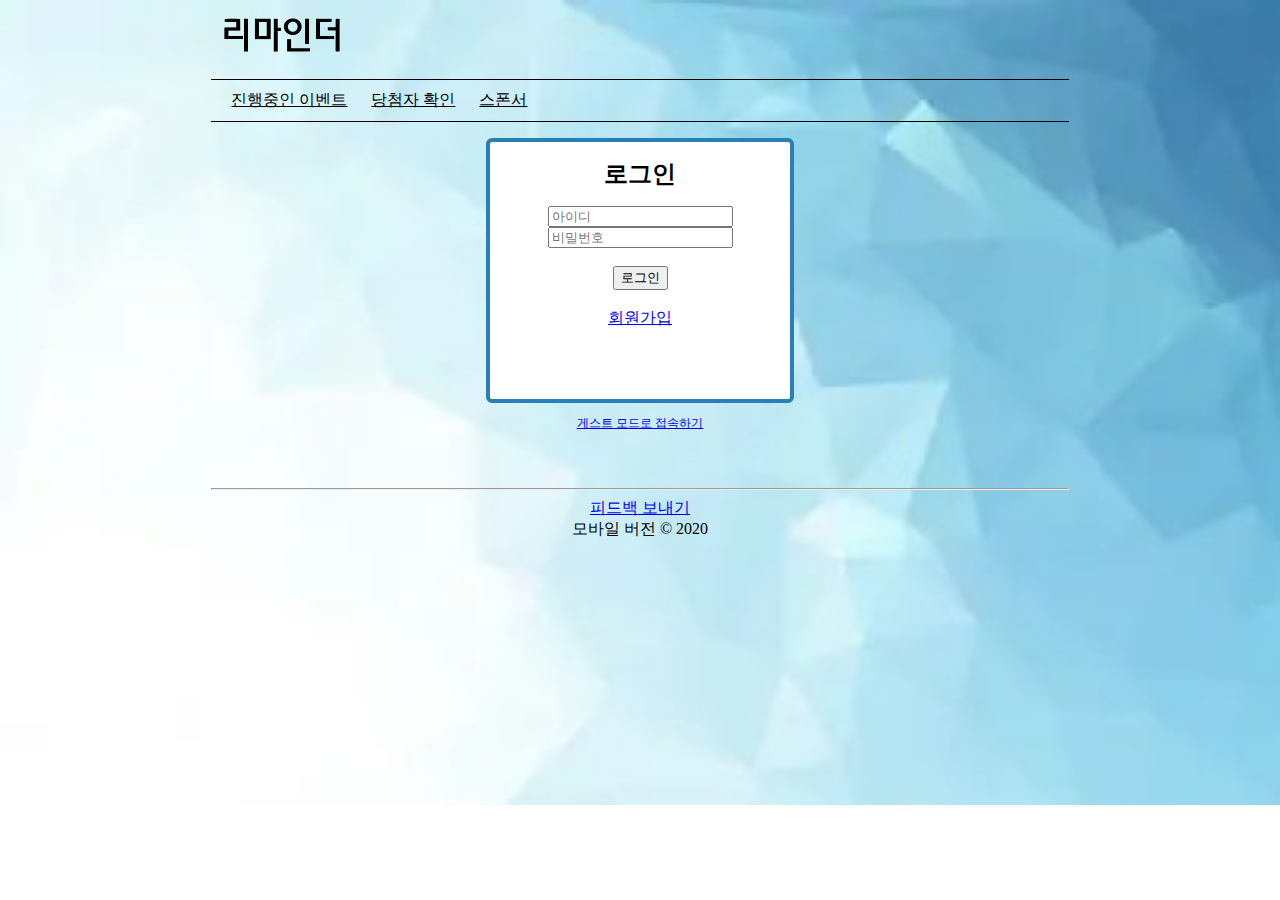
<file: index.html>
<!DOCTYPE html>
<html>
<head>
	<link rel="stylesheet" href="style.css">
	<meta charset="utf-8">
	<title>리마인더</title>
</head>
<body>
	<div class="mainMargin">
		
	</div>
	<div class="main">
		<head>
			<a href="index.html"><img src="images/reminder.png" alt="image"></a>
			<ul class="topBar">
				<li>
					<a href="menu1.html">진행중인 이벤트</a>
				</li>
				<li>
					<a href="menu2.html">당첨자 확인</a>
				</li>
				<li>
					<a href="menu3.html">스폰서</a>
				</li>
			</ul>
		</head>
		<main>
			<div class="loginFrame">
		        <form>
		            <div class="loginPanel">
		                <h1 style="font-size:1.5em; color:#525252/;">로그인</h1>
		                <input class="username" name="username" type="text" placeholder="아이디">
		                <input class="username" name="username" type="password" placeholder="비밀번호"><br><br>
		                <input type="button" value="로그인" onClick="location.href='error.html'">
		                <a href="error.html"><div class="button"><br>회원가입</div></a>
		            </div>
		        </form>
	        	<p style="font-size: 12px; text-decoration: none;"><a href="menu1.html">게스트 모드로 접속하기</a></p>
	    	</div>
	    </main>
		<footer>
			<hr>
			<a href="mailto:leejunseo@dimigo.hs.kr?subject=피드백" style="cursor: pointer;">피드백 보내기</a>
			<br><a onclick="alert('모바일 기기에서만 지원되는 기능입니다.');" style="cursor: pointer;">모바일 버전</a> © 2020
		</footer>
    </div>
    <div class="mainMargin">
			
	</div>
</body>
</html>
</file>
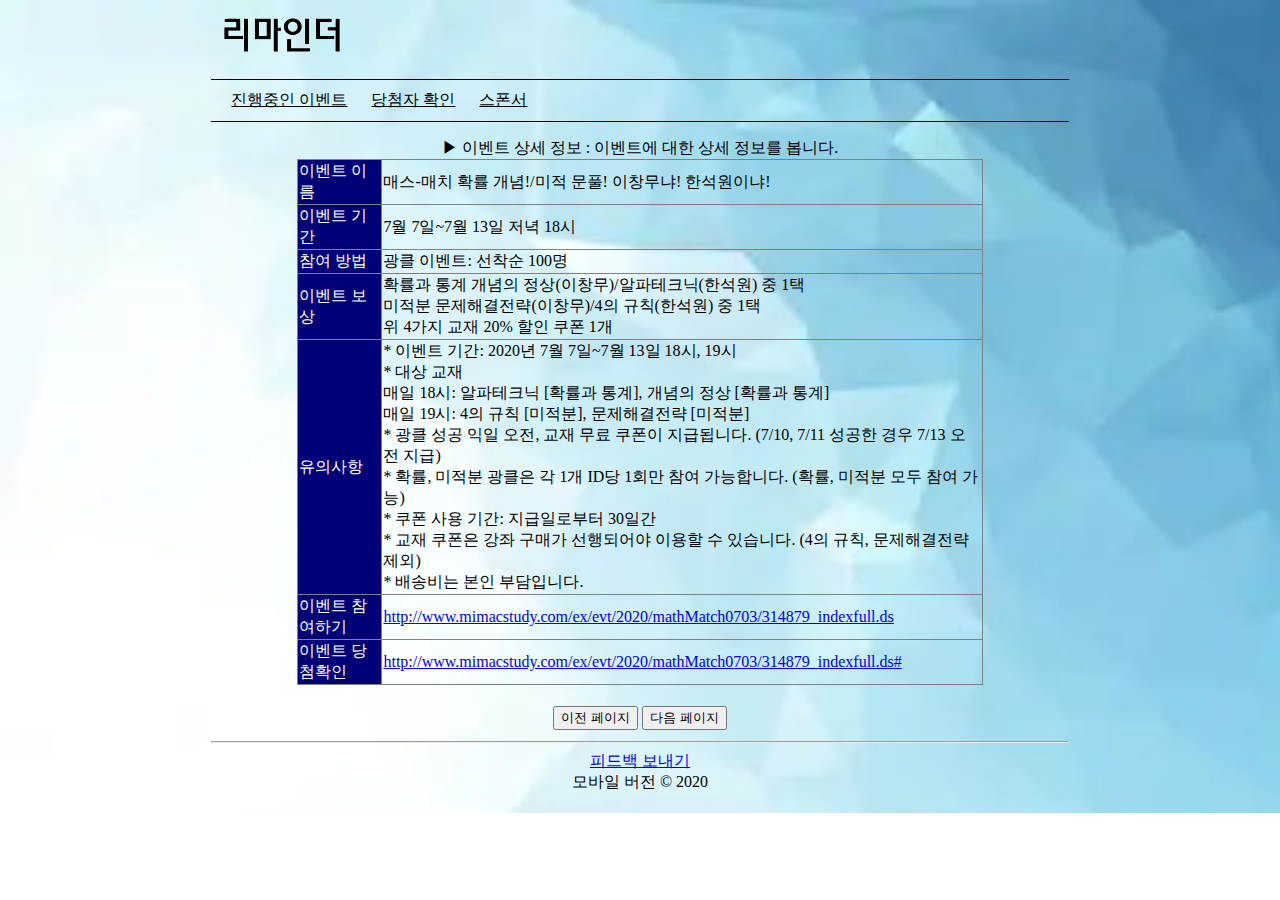
<file: event1.html>
<!DOCTYPE html>
<html>
<head>
	<link rel="stylesheet" href="style.css">
	<meta charset="utf-8">
	<title>리마인더</title>
</head>
<body>
	<div class="mainMargin">
		
	</div>
	<div class="main">
		<head>
			<a href="index.html"><img src="images/reminder.png" alt="image"></a>
			<ul class="topBar">
				<li>
					<a href="menu1.html">진행중인 이벤트</a>
				</li>
				<li>
					<a href="menu2.html">당첨자 확인</a>
				</li>
				<li>
					<a href="menu3.html">스폰서</a>
				</li>
			</ul>
		</head>
		<main>
			<table class="eventTable" border="1" align="center" width="80%">
				<caption>▶ 이벤트 상세 정보 : 이벤트에 대한 상세 정보를 봅니다.</caption>
				<tr>
					<td style="background-color: #000077; color: white;">이벤트 이름</td>
					<td>매스-매치 확률 개념!/미적 문풀! 이창무냐! 한석원이냐!</td>
				</tr>
				<tr>
					<td style="background-color: #000077; color: white;">이벤트 기간</td>
					<td>7월 7일~7월 13일 저녁 18시</td>
				</tr>
				<tr>
					<td style="background-color: #000077; color: white;">참여 방법</td>
					<td>광클 이벤트: 선착순 100명</td>
				</tr>
				<tr>
					<td style="background-color: #000077; color: white;">이벤트 보상</td>
					<td>확률과 통계 개념의 정상(이창무)/알파테크닉(한석원) 중 1택<br>미적분 문제해결전략(이창무)/4의 규칙(한석원) 중 1택<br>위 4가지 교재 20% 할인 쿠폰 1개</td>
				</tr>
				<tr>
					<td style="background-color: #000077; color: white;">유의사항</td>
					<td>* 이벤트 기간: 2020년 7월 7일~7월 13일 18시, 19시<br>* 대상 교재<br>매일 18시: 알파테크닉 [확률과 통계], 개념의 정상 [확률과 통계]<br>매일 19시: 4의 규칙 [미적분], 문제해결전략 [미적분]<br>* 광클 성공 익일 오전, 교재 무료 쿠폰이 지급됩니다. (7/10, 7/11 성공한 경우 7/13 오전 지급)<br>* 확률, 미적분 광클은 각 1개 ID당 1회만 참여 가능합니다. (확률, 미적분 모두 참여 가능)<br>* 쿠폰 사용 기간: 지급일로부터 30일간<br>* 교재 쿠폰은 강좌 구매가 선행되어야 이용할 수 있습니다. (4의 규칙, 문제해결전략 제외)<br>* 배송비는 본인 부담입니다.</td>
				</tr>
				<tr>
					<td style="background-color: #000077; color: white;">이벤트 참여하기</td>
					<td><a href="http://www.mimacstudy.com/ex/evt/2020/mathMatch0703/314879_indexfull.ds">http://www.mimacstudy.com/ex/evt/2020/mathMatch0703/314879_indexfull.ds</a></td>
				</tr>
				<tr>
					<td style="background-color: #000077; color: white;">이벤트 당첨확인</td>
					<td><a href="http://www.mimacstudy.com/ex/evt/2020/mathMatch0703/314879_indexfull.ds#">http://www.mimacstudy.com/ex/evt/2020/mathMatch0703/314879_indexfull.ds#</a></td>
				</tr>
			</table>
			<br>
			<table align="center">
				<tr>
					<td><a href="menu1.html" style="text-align: center;"><input type="submit" value="이전 페이지"></a> <a href="menu1.html" style="text-align: center;"><input type="submit" value="다음 페이지"></a></td>
				</tr>
			</table>
	    </main>
		<footer>
			<hr>
			<a href="mailto:leejunseo@dimigo.hs.kr?subject=피드백" style="cursor: pointer;">피드백 보내기</a>
			<br><a onclick="alert('모바일 기기에서만 지원되는 기능입니다.');" style="cursor: pointer;">모바일 버전</a> © 2020
		</footer>
    </div>
    <div class="mainMargin">
			
	</div>
</body>
</html>
</file>
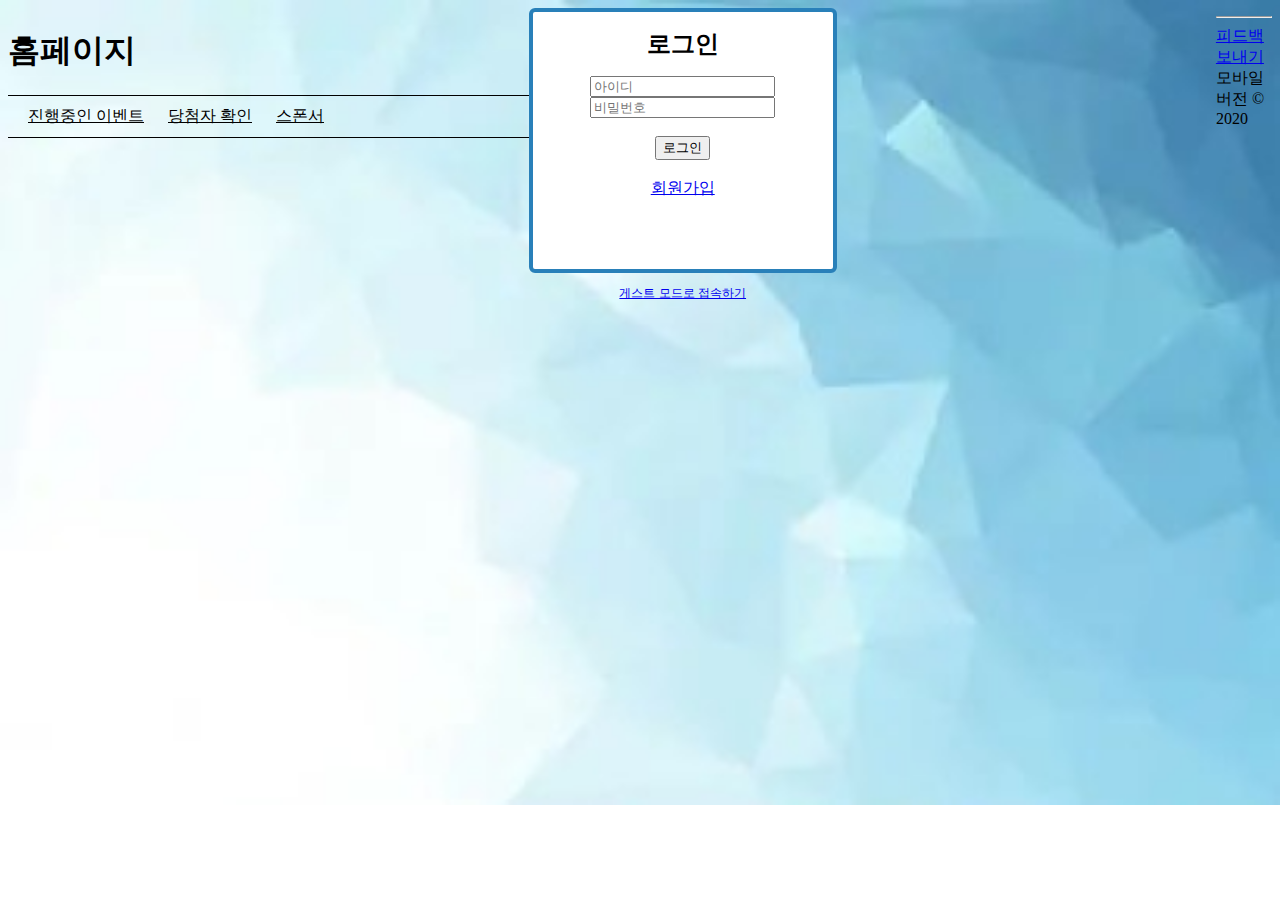
<file: main.html>
<!DOCTYPE html>
<html>
<head>
	<link rel="stylesheet" href="style.css">
	<meta charset="utf-8">
	<title></title>
</head>
<body>
	<nav class="main">
		<h1>홈페이지</h1>
		<ul class="topBar">
			<li>
				<a href="menu1.html">진행중인 이벤트</a>
			</li>
			<li>
				<a href="menu2.html">당첨자 확인</a>
			</li>
			<li>
				<a href="menu3.html">스폰서</a>
			</li>
		</ul>
	</nav>
	 <div class="loginFrame">
        <form>
            <div class="loginPanel">
                <h1 style="font-size:1.5em; color:#525252/;">로그인</h1>
                <input class="username" name="username" type="text" placeholder="아이디">
                <input class="username" name="username" type="password" placeholder="비밀번호"><br><br>
                <input type="button" value="로그인" onClick="location.href='error.html'">
                <a href="error.html"><div class="button"><br>회원가입</div></a>
            </div>
        </form>
        <p style="font-size: 12px; text-decoration: none;"><a href="menu1.html">게스트 모드로 접속하기</a></p>
    </div> 
	<div style="margin-left: 15%; margin-top: 0; background-color: white">
	</div>
	<div style="margin-right:15%; margin-top: 0; background-color: white">
	</div>
</body>
<div id="footer">
	<hr>
	<a href="mailto:leejunseo@dimigo.hs.kr?subject=feedback" style="cursor: pointer;">피드백 보내기</a>
	<br><a onclick="alert('모바일 기기에서만 지원되는 기능입니다.');" style="cursor: pointer;">모바일 버전</a> © 2020
</div>
</html>
</file>
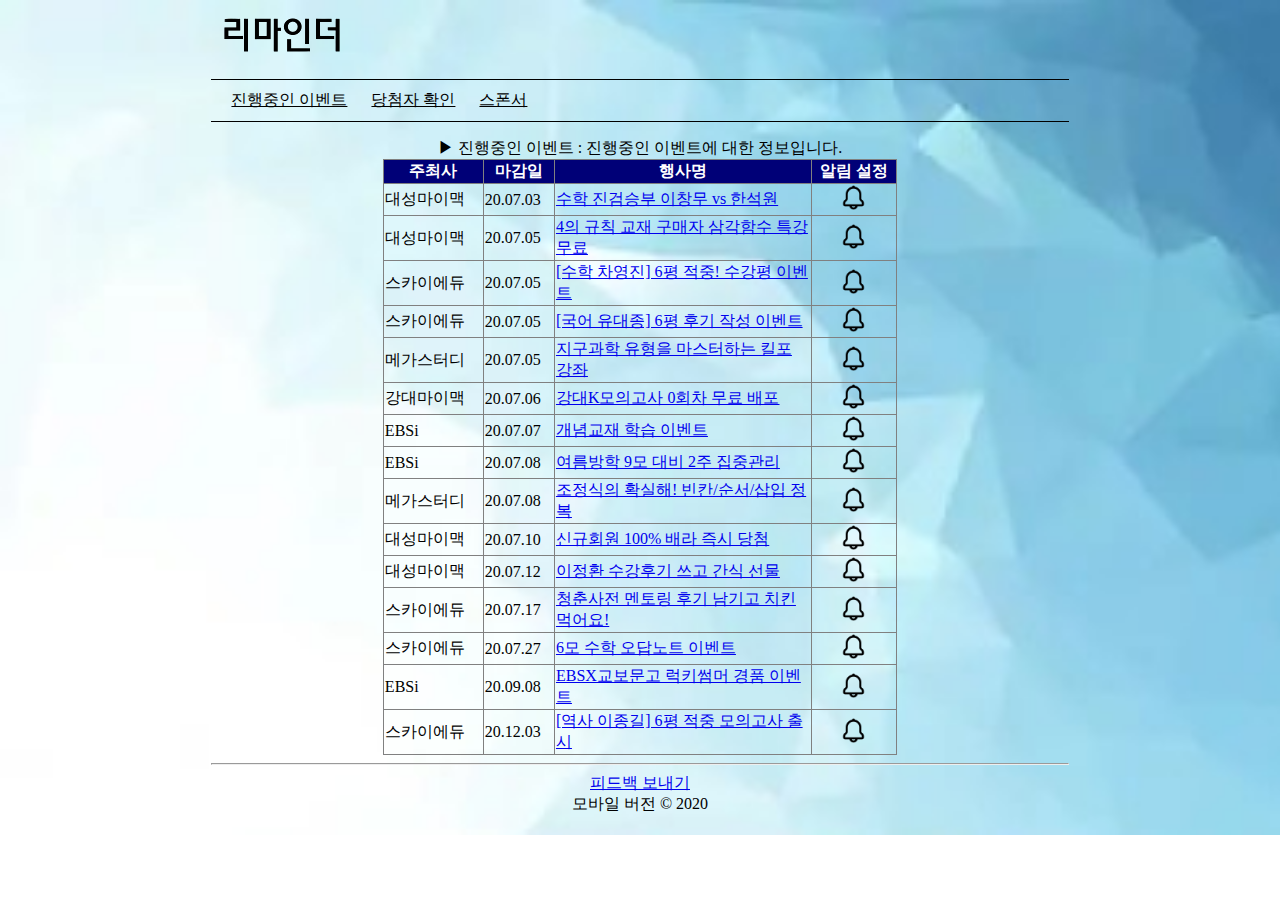
<file: menu1.html>
<!DOCTYPE html>
<html>
<head>
	<link rel="stylesheet" href="style.css">
	<meta charset="utf-8">
	<title>리마인더</title>
</head>
<body>
	<div class="mainMargin">
		
	</div>
	<div class="main">
		<head>
			<a href="index.html"><img src="images/reminder.png" alt="image"></a>
			<ul class="topBar">
				<li>
					<a href="menu1.html">진행중인 이벤트</a>
				</li>
				<li>
					<a href="menu2.html">당첨자 확인</a>
				</li>
				<li>
					<a href="menu3.html">스폰서</a>
				</li>
			</ul>
		</head>
		<main>
			<table class="eventTable" border="1" align="center" width="60%">
				<caption align="left">▶ 진행중인 이벤트 : 진행중인 이벤트에 대한 정보입니다.</caption>
				<tr>
					<th class="tableHead">주최사</th>
					<th class="tableHead">마감일</th>
					<th class="tableHead" style="width: 50%">행사명</th>
					<th class="tableHead">알림 설정</th>
				</tr>
				<tr>
					<td>대성마이맥</td>
					<td>20.07.03</td>
					<td><a href="event1.html">수학 진검승부 이창무 vs 한석원</a></td>
					<td style="text-align: center"><a onclick="alert('현재 웹브라우저에서는 지원되지 않는 기능입니다.');" style="cursor: pointer;"><img src="images/bell.png" alt="image" width="25" height="25"></a></td>
				</tr>
				<tr>
					<td>대성마이맥</td>
					<td>20.07.05</td>
					<td><a href="event1.html">4의 규칙 교재 구매자 삼각함수 특강 무료</a></td>
					<td style="text-align: center"><a onclick="alert('현재 웹브라우저에서는 지원되지 않는 기능입니다.');" style="cursor: pointer;"><img src="images/bell.png" alt="image" width="25" height="25"></a></td>
				</tr>
				<tr>
					<td>스카이에듀</td>
					<td>20.07.05</td>
					<td><a href="event1.html">[수학 차영진] 6평 적중! 수강평 이벤트</a></td>
					<td style="text-align: center"><a onclick="alert('현재 웹브라우저에서는 지원되지 않는 기능입니다.');" style="cursor: pointer;"><img src="images/bell.png" alt="image" width="25" height="25"></a></td>
				</tr>
				<tr>
					<td>스카이에듀</td>
					<td>20.07.05</td>
					<td><a href="event1.html">[국어 유대종] 6평 후기 작성 이벤트</a></td>
					<td style="text-align: center"><a onclick="alert('현재 웹브라우저에서는 지원되지 않는 기능입니다.');" style="cursor: pointer;"><img src="images/bell.png" alt="image" width="25" height="25"></a></td>
				</tr>
				<tr>
					<td>메가스터디</td>
					<td>20.07.05</td>
					<td><a href="event1.html">지구과학 유형을 마스터하는 킬포 강좌</a></td>
					<td style="text-align: center"><a onclick="alert('현재 웹브라우저에서는 지원되지 않는 기능입니다.');" style="cursor: pointer;"><img src="images/bell.png" alt="image" width="25" height="25"></a></td>
				</tr>
				<tr>
					<td>강대마이맥</td>
					<td>20.07.06</td>
					<td><a href="event1.html">강대K모의고사 0회차 무료 배포</a></td>
					<td style="text-align: center"><a onclick="alert('현재 웹브라우저에서는 지원되지 않는 기능입니다.');" style="cursor: pointer;"><img src="images/bell.png" alt="image" width="25" height="25"></a></td>
				</tr>
				<tr>
					<td>EBSi</td>
					<td>20.07.07</td>
					<td><a href="event1.html">개념교재 학습 이벤트</a></td>
					<td style="text-align: center"><a onclick="alert('현재 웹브라우저에서는 지원되지 않는 기능입니다.');" style="cursor: pointer;"><img src="images/bell.png" alt="image" width="25" height="25"></a></td>
				</tr>
				<tr>
					<td>EBSi</td>
					<td>20.07.08</td>
					<td><a href="event1.html">여름방학 9모 대비 2주 집중관리</a></td>
					<td style="text-align: center"><a onclick="alert('현재 웹브라우저에서는 지원되지 않는 기능입니다.');" style="cursor: pointer;"><img src="images/bell.png" alt="image" width="25" height="25"></a></td>
				</tr>
				<tr>
					<td>메가스터디</td>
					<td>20.07.08</td>
					<td><a href="event1.html">조정식의 확실해! 빈칸/순서/삽입 정복</a></td>
					<td style="text-align: center"><a onclick="alert('현재 웹브라우저에서는 지원되지 않는 기능입니다.');" style="cursor: pointer;"><img src="images/bell.png" alt="image" width="25" height="25"></a></td>
				</tr>
				<tr>
					<td>대성마이맥</td>
					<td>20.07.10</td>
					<td><a href="event1.html">신규회원 100% 배라 즉시 당첨</a></td>
					<td style="text-align: center"><a onclick="alert('현재 웹브라우저에서는 지원되지 않는 기능입니다.');" style="cursor: pointer;"><img src="images/bell.png" alt="image" width="25" height="25"></a></td>
				</tr>
				<tr>
					<td>대성마이맥</td>
					<td>20.07.12</td>
					<td><a href="event1.html">이정환 수강후기 쓰고 간식 선물</a></td>
					<td style="text-align: center"><a onclick="alert('현재 웹브라우저에서는 지원되지 않는 기능입니다.');" style="cursor: pointer;"><img src="images/bell.png" alt="image" width="25" height="25"></a></td>
				</tr>
				<tr>
					<td>스카이에듀</td>
					<td>20.07.17</td>
					<td><a href="event1.html">청춘사전 멘토링 후기 남기고 치킨 먹어요!</a></td>
					<td style="text-align: center"><a onclick="alert('현재 웹브라우저에서는 지원되지 않는 기능입니다.');" style="cursor: pointer;"><img src="images/bell.png" alt="image" width="25" height="25"></a></td>
				</tr>
				<tr>
					<td>스카이에듀</td>
					<td>20.07.27</td>
					<td><a href="event1.html">6모 수학 오답노트 이벤트</a></td>
					<td style="text-align: center"><a onclick="alert('현재 웹브라우저에서는 지원되지 않는 기능입니다.');" style="cursor: pointer;"><img src="images/bell.png" alt="image" width="25" height="25"></a></td>
				</tr>
				<tr>
					<td>EBSi</td>
					<td>20.09.08</td>
					<td><a href="event1.html">EBSX교보문고 럭키썸머 경품 이벤트</a></td>
					<td style="text-align: center"><a onclick="alert('현재 웹브라우저에서는 지원되지 않는 기능입니다.');" style="cursor: pointer;"><img src="images/bell.png" alt="image" width="25" height="25"></a></td>
				</tr>
				<tr>
					<td>스카이에듀</td>
					<td>20.12.03</td>
					<td><a href="event1.html">[역사 이종길] 6평 적중 모의고사 출시</a></td>
					<td style="text-align: center"><a onclick="alert('현재 웹브라우저에서는 지원되지 않는 기능입니다.');" style="cursor: pointer;"><img src="images/bell.png" alt="image" width="25" height="25"></a></td>
				</tr>
			</table>
	    </main>
		<footer>
			<hr>
			<a href="mailto:leejunseo@dimigo.hs.kr?subject=피드백" style="cursor: pointer;">피드백 보내기</a>
			<br><a onclick="alert('모바일 기기에서만 지원되는 기능입니다.');" style="cursor: pointer;">모바일 버전</a> © 2020
		</footer>
    </div>
    <div class="mainMargin">
			
	</div>
</body>
</html>
</file>
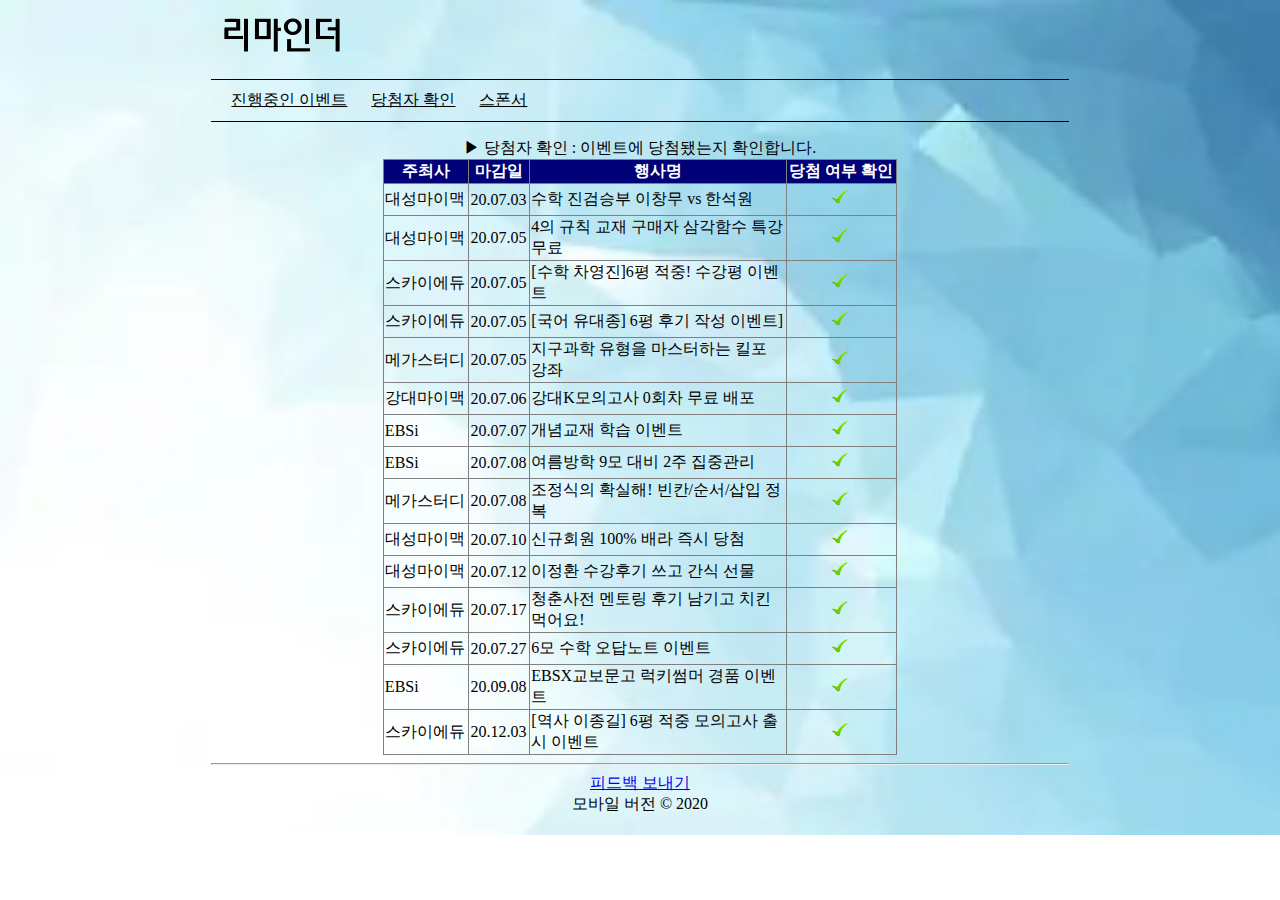
<file: menu2.html>
<!DOCTYPE html>
<html>
<head>
	<link rel="stylesheet" href="style.css">
	<meta charset="utf-8">
	<title>리마인더</title>
</head>
<body>
	<div class="mainMargin">
		
	</div>
	<div class="main">
		<head>
			<a href="index.html"><img src="images/reminder.png" alt="image"></a>
			<ul class="topBar">
				<li>
					<a href="menu1.html">진행중인 이벤트</a>
				</li>
				<li>
					<a href="menu2.html">당첨자 확인</a>
				</li>
				<li>
					<a href="menu3.html">스폰서</a>
				</li>
			</ul>
		</head>
		<main>
			<table class="eventTable" border="1" align="center" width="60%">
				<caption align="left">▶ 당첨자 확인 : 이벤트에 당첨됐는지 확인합니다.</caption>
				<tr>
					<th class="tableHead">주최사</th>
					<th class="tableHead">마감일</th>
					<th class="tableHead" style="width: 50%">행사명</th>
					<th class="tableHead">당첨 여부 확인</th>
				</tr>
				<tr>
					<td>대성마이맥</td>
					<td>20.07.03</td>
					<td>수학 진검승부 이창무 vs 한석원</td>
					<td style="text-align: center"><a href="http://www.mimacstudy.com/ex/evt/2020/mathMatch0703/314879_indexfull.ds#"><img src="images/check.png" alt="image" width="40" height="25"></a></td>
				</tr>
				<tr>
					<td>대성마이맥</td>
					<td>20.07.05</td>
					<td>4의 규칙 교재 구매자 삼각함수 특강 무료</td>
					<td style="text-align: center"><a href="http://www.mimacstudy.com/ex/evt/2020/mathMatch0703/314879_indexfull.ds#"><img src="images/check.png" alt="image" width="40" height="25"></a></td>
				</tr>
				<tr>
					<td>스카이에듀</td>	
					<td>20.07.05</td>
					<td>[수학 차영진]6평 적중! 수강평 이벤트</td>
					<td style="text-align: center"><a href="http://www.mimacstudy.com/ex/evt/2020/mathMatch0703/314879_indexfull.ds#"><img src="images/check.png" alt="image" width="40" height="25"></a></td>
				</tr>
				<tr>
					<td>스카이에듀</td>
					<td>20.07.05</td>
					<td>[국어 유대종] 6평 후기 작성 이벤트]</td>
					<td style="text-align: center"><a href="http://www.mimacstudy.com/ex/evt/2020/mathMatch0703/314879_indexfull.ds#"><img src="images/check.png" alt="image" width="40" height="25"></a></td>
				</tr>
				<tr>
					<td>메가스터디</td>
					<td>20.07.05</td>
					<td>지구과학 유형을 마스터하는 킬포 강좌</td>
					<td style="text-align: center"><a href="http://www.mimacstudy.com/ex/evt/2020/mathMatch0703/314879_indexfull.ds#"><img src="images/check.png" alt="image" width="40" height="25"></a></td>
				</tr>
				<tr>
					<td>강대마이맥</td>
					<td>20.07.06</td>
					<td>강대K모의고사 0회차 무료 배포</td>
					<td style="text-align: center"><a href="http://www.mimacstudy.com/ex/evt/2020/mathMatch0703/314879_indexfull.ds#"><img src="images/check.png" alt="image" width="40" height="25"></a></td>
				</tr>
				<tr>
					<td>EBSi</td>
					<td>20.07.07</td>
					<td>개념교재 학습 이벤트</td>
					<td style="text-align: center"><a href="http://www.mimacstudy.com/ex/evt/2020/mathMatch0703/314879_indexfull.ds#"><img src="images/check.png" alt="image" width="40" height="25"></a></td>
				</tr>
				<tr>
					<td>EBSi</td>
					<td>20.07.08</td>
					<td>여름방학 9모 대비 2주 집중관리</td>
					<td style="text-align: center"><a href="http://www.mimacstudy.com/ex/evt/2020/mathMatch0703/314879_indexfull.ds#"><img src="images/check.png" alt="image" width="40" height="25"></a></td>
				</tr>
				<tr>
					<td>메가스터디</td>
					<td>20.07.08</td>
					<td>조정식의 확실해! 빈칸/순서/삽입 정복</td>
					<td style="text-align: center"><a href="http://www.mimacstudy.com/ex/evt/2020/mathMatch0703/314879_indexfull.ds#"><img src="images/check.png" alt="image" width="40" height="25"></a></td>
				</tr>
				<tr>
					<td>대성마이맥</td>
					<td>20.07.10</td>
					<td>신규회원 100% 배라 즉시 당첨</td>
					<td style="text-align: center"><a href="http://www.mimacstudy.com/ex/evt/2020/mathMatch0703/314879_indexfull.ds#"><img src="images/check.png" alt="image" width="40" height="25"></a></td>
				</tr>
				<tr>
					<td>대성마이맥</td>
					<td>20.07.12</td>
					<td>이정환 수강후기 쓰고 간식 선물</td>
					<td style="text-align: center"><a href="http://www.mimacstudy.com/ex/evt/2020/mathMatch0703/314879_indexfull.ds#"><img src="images/check.png" alt="image" width="40" height="25"></a></td>
				</tr>
				<tr>
					<td>스카이에듀</td>
					<td>20.07.17</td>
					<td>청춘사전 멘토링 후기 남기고 치킨 먹어요!</td>
					<td style="text-align: center"><a href="http://www.mimacstudy.com/ex/evt/2020/mathMatch0703/314879_indexfull.ds#"><img src="images/check.png" alt="image" width="40" height="25"></a></td>
				</tr>
				<tr>
					<td>스카이에듀</td>
					<td>20.07.27</td>
					<td>6모 수학 오답노트 이벤트</td>
					<td style="text-align: center"><a href="http://www.mimacstudy.com/ex/evt/2020/mathMatch0703/314879_indexfull.ds#"><img src="images/check.png" alt="image" width="40" height="25"></a></td>
				</tr>
				<tr>
					<td>EBSi</td>
					<td>20.09.08</td>
					<td>EBSX교보문고 럭키썸머 경품 이벤트</td>
					<td style="text-align: center"><a href="http://www.mimacstudy.com/ex/evt/2020/mathMatch0703/314879_indexfull.ds#"><img src="images/check.png" alt="image" width="40" height="25"></a></td>
				</tr>
				<tr>
					<td>스카이에듀</td>
					<td>20.12.03</td>
					<td>[역사 이종길] 6평 적중 모의고사 출시 이벤트</td>
					<td style="text-align: center"><a href="http://www.mimacstudy.com/ex/evt/2020/mathMatch0703/314879_indexfull.ds#"><img src="images/check.png" alt="image" width="40" height="25"></a></td>
				</tr>
			</table>
	    </main>
		<footer>
			<hr>
			<a href="mailto:leejunseo@dimigo.hs.kr?subject=피드백" style="cursor: pointer;">피드백 보내기</a>
			<br><a onclick="alert('모바일 기기에서만 지원되는 기능입니다.');" style="cursor: pointer;">모바일 버전</a> © 2020
		</footer>
    </div>
    <div class="mainMargin">
			
	</div>
</body>
</html>
</file>
<file: style.css>
body{
	background-color: white;
	background-image: url('images/background.jpg');
	background-repeat: no-repeat;
	background-size: cover;
	display: flex;
	flex-direction: row;
}

head{
	width: 100%;
	margin: 0;
}

.mainMargin{
	width: 300px;
	height: 100%;
}

.main{
	width: 100%;
}

footer{
  height: 4rem;
  text-align: center;
}

/*========================================================================*/

.topBar{
	list-style: none;
	text-align: left;
	border-top: 1px solid black;
	border-bottom: 1px solid black;
	padding: 10px;
}

.topBar li{
	display: inline;
	text-transform: uppercase;
	padding: 0 10px;
	letter-spacing: 0px;
}

.topBar li a{
	text-decoration: underline;
	color: black;
}

/*========================================================================*/

.loginFrame{
	margin: auto;
	margin-bottom: 50px;
	width: 400px;
	height: 300px;
	text-align: center;
	font-family: 'Open Sans', sans-serif;
}

.loginPanel{
	text-align: center;
	background: white;
	width: 300px;
	border-radius: 6px;
	margin: 0 auto 0 auto;
	padding: 0px 0px 70px 0px;
	border: #2980b9 4px solid;
}

/*========================================================================*/

.tableHead{
	background-color: #000077;
	color: white;
}

.eventTable{
	border-collapse: collapse;
}

/*========================================================================*/
</file>
